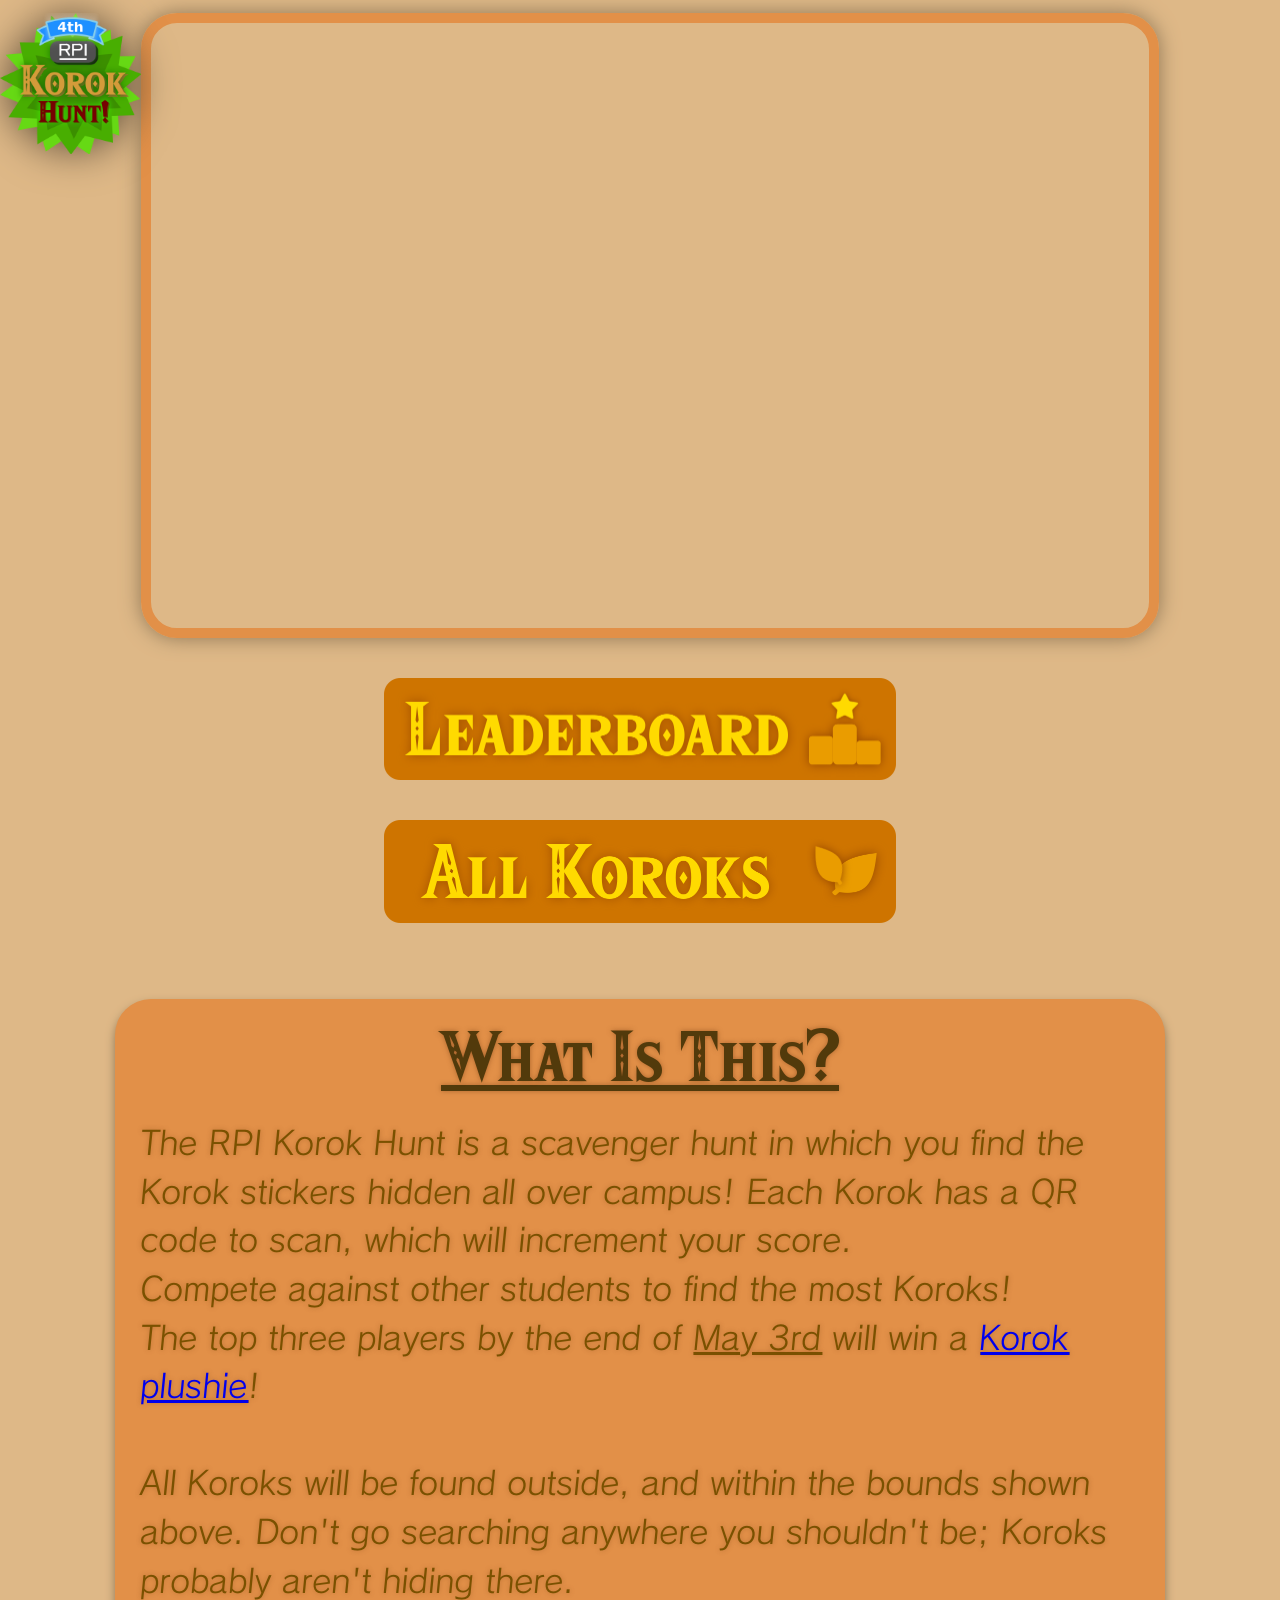
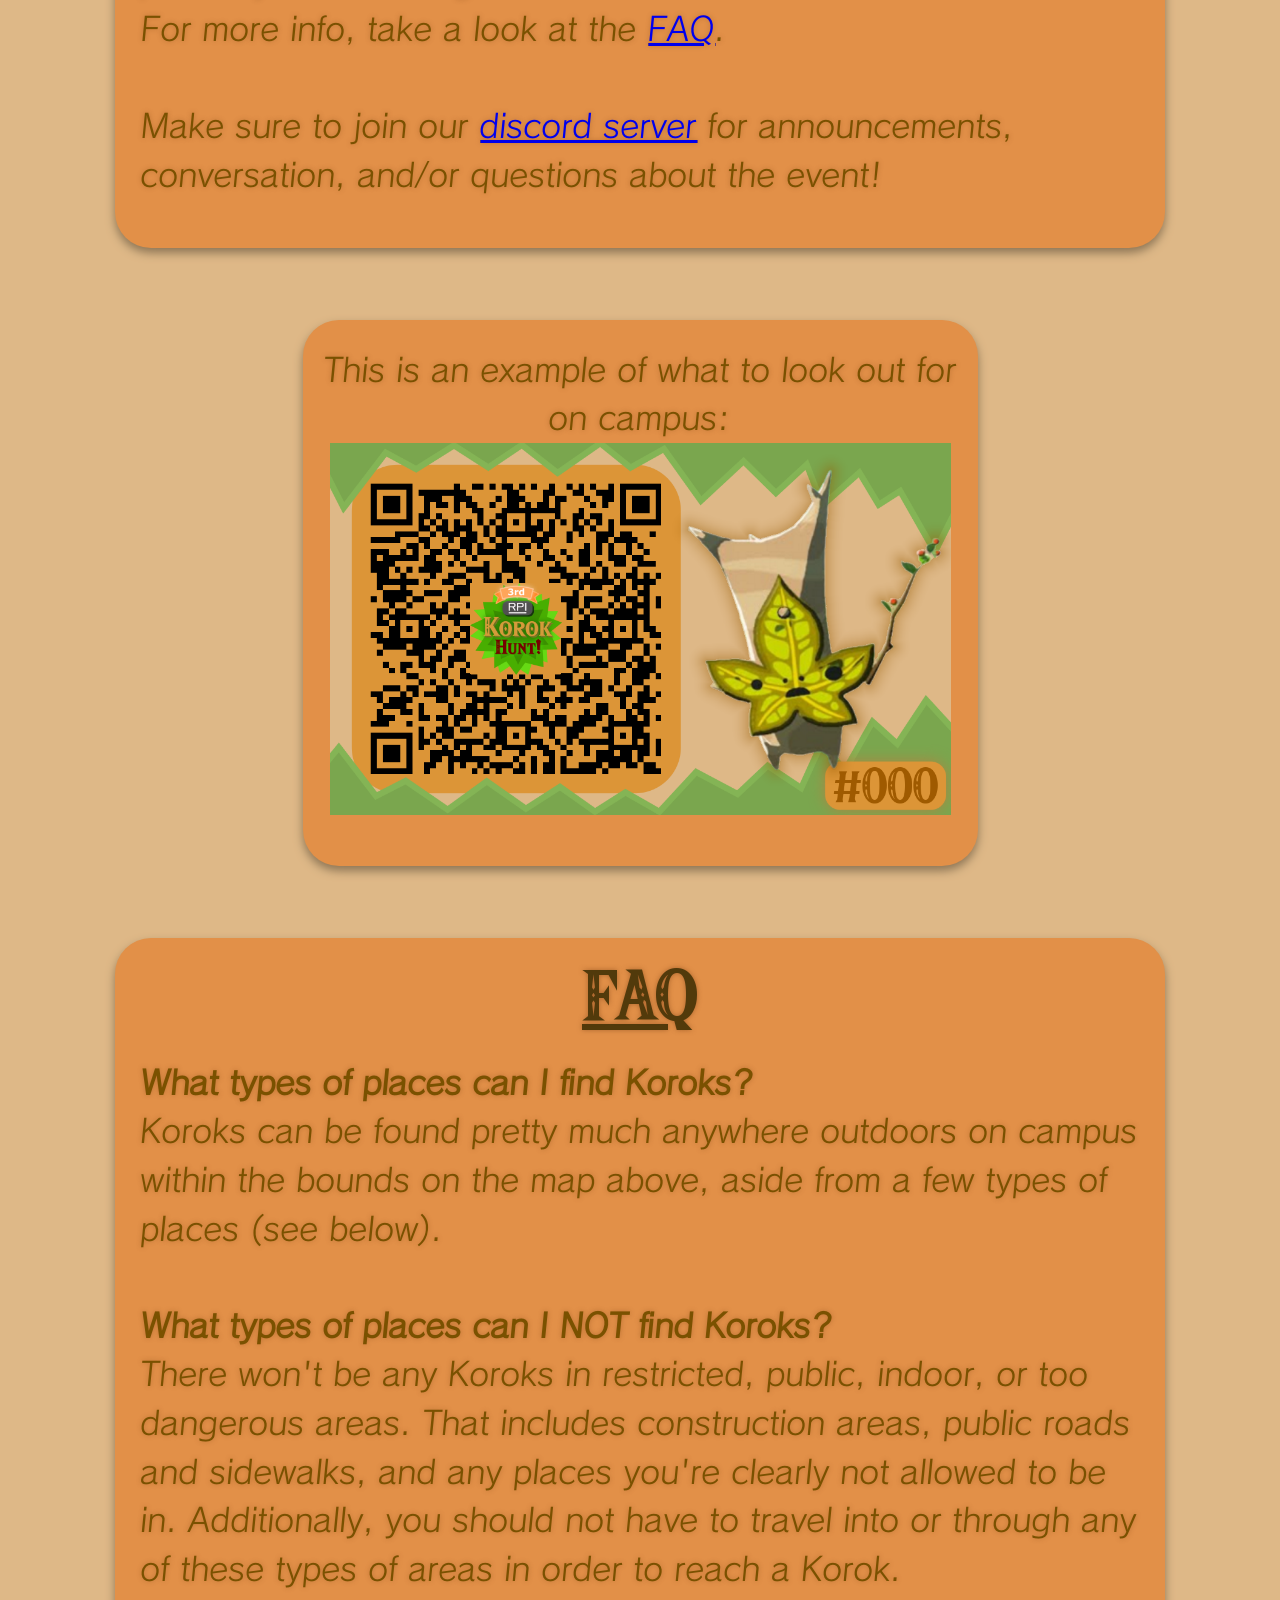
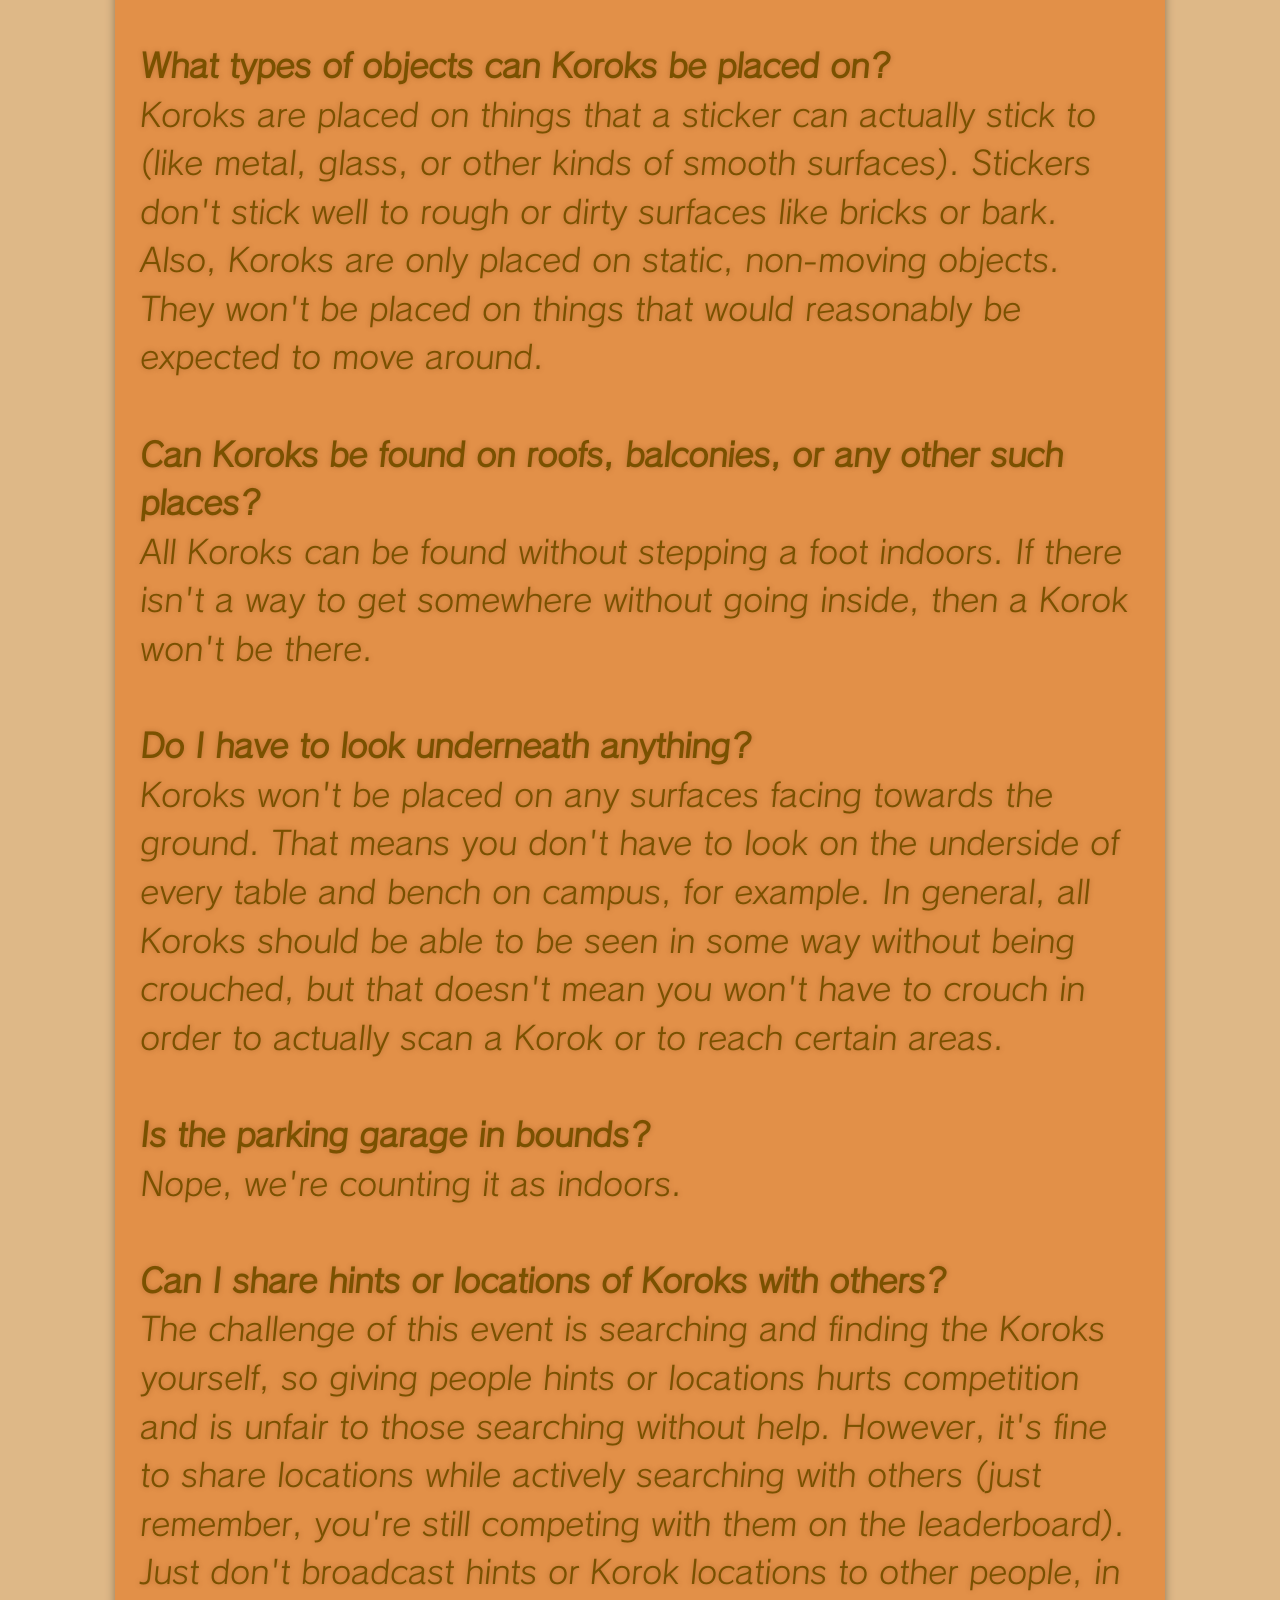
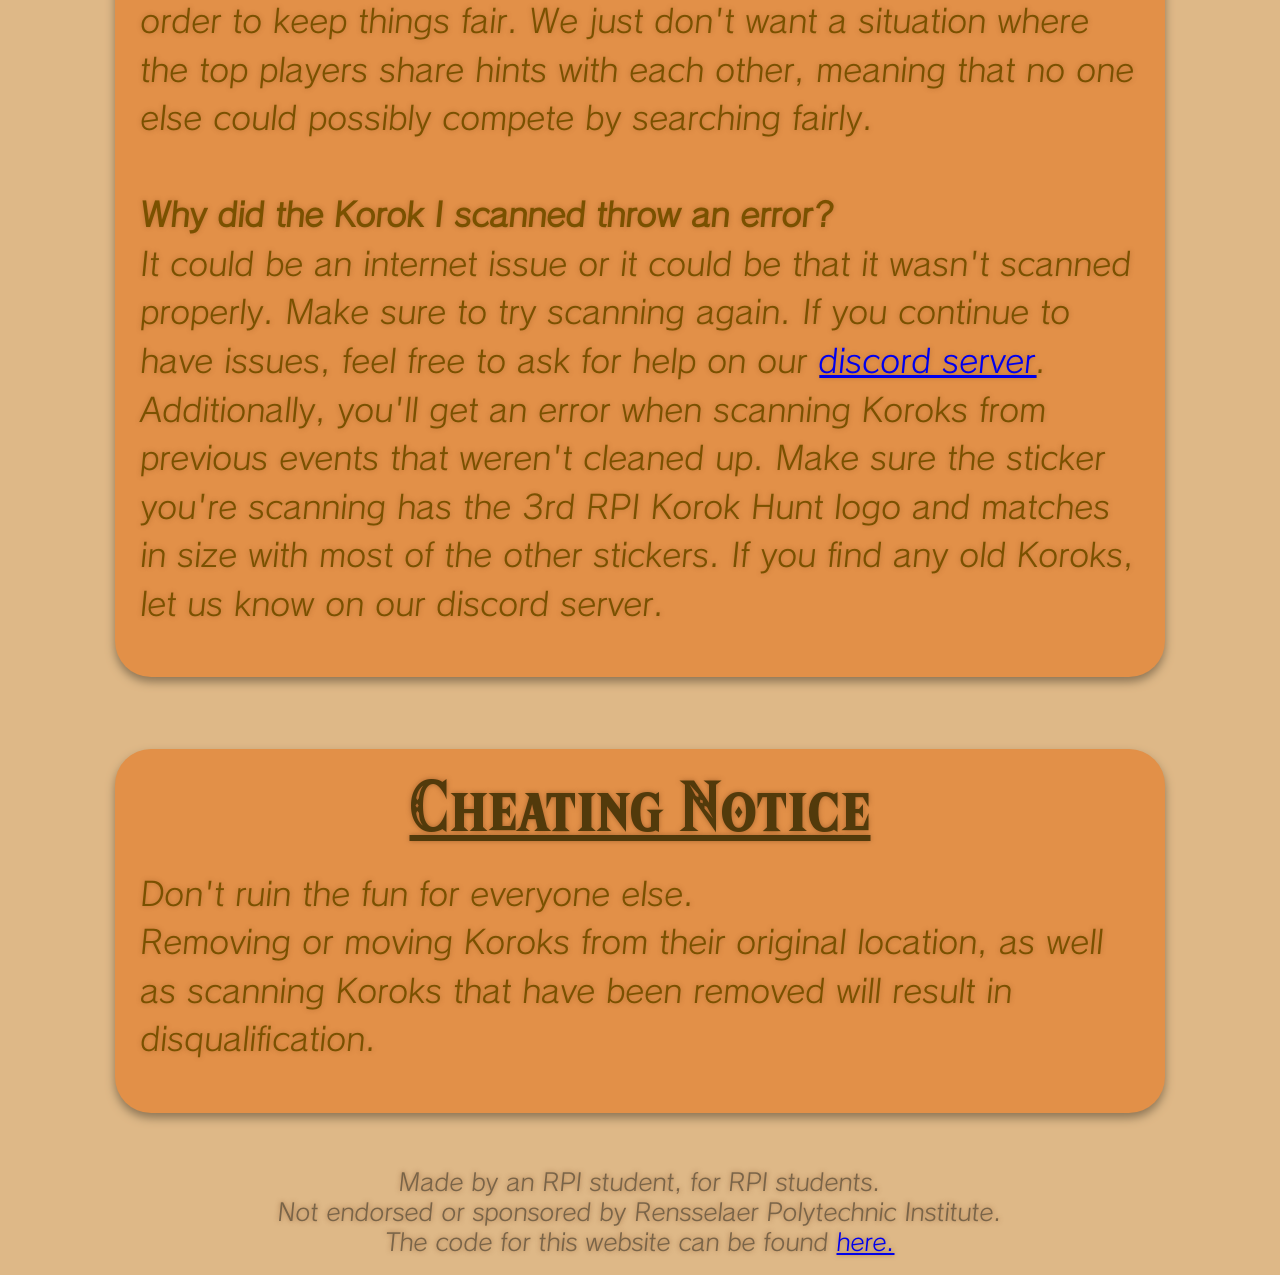
<file: index.html>
<!DOCTYPE html>

<html id="html" lang="en">

<head>
    <title> RPI Korok Hunt </title>
    <meta name="description"
        content="The RPI Korok Hunt is a campus-wide scavenger hunt! Scan hidden QR codes to collect Koroks and increment your score!" />
    <meta charset="UTF-8">

    <link rel="stylesheet" href="css/main.css">
    <link rel="icon" type="image/x-icon" href="favicon.ico">
    <meta name="theme-color" content="#E28C3F" />

    <link rel="canonical" href="https://www.rpikorokhunt.com/" />
    <meta property="og:title" content="The RPI Korok Hunt" />
    <meta property="og:description" content="Find Koroks hidden across campus in the RPI Korok Hunt!" />
    <meta property="og:image" content="/img/korok_hunt_logo.png" />
</head>

<body id="body">
    <!-- MAIN PAGE -->
    <div class="top_container">
        <div class="logo_container">
            <a href="">
                <img src="img/korok_hunt_logo.png" alt="RPI Korok Hunt Logo">
            </a>
        </div>

        <div class="l_container">
            <iframe id="map_frame"
                src="https://www.google.com/maps/d/embed?mid=1v8toIIkizWSxWbdLxAO2pqr-jJwSkps&ehbc=2E312F"
                allowfullscreen="" loading="lazy" referrerpolicy="no-referrer-when-downgrade" class="map_frame">
            </iframe>
        </div>
    </div>
    <br>
    <br>

    <div id="leaderboard_button" class="frontpage_button">
        <a href="leaderboard/" class="center">
            <img src="img/leaderboard_button.png" alt="View leaderboard">
        </a>
    </div>
    <br><br>

    <div id="koroks_button" class="frontpage_button">
        <a href="koroks/" class="center">
            <img src="img/koroks_button.png" alt="View Koroks">
        </a>
    </div>
    <br><br><br><br>

    <div id="about" class="text_container">
        <div class="t_paragraph"><u>What Is This?</u></div> <br>
        <div class="b_paragraph">
            The RPI Korok Hunt is a scavenger hunt in which you
            find the Korok stickers hidden all over campus! Each Korok has a QR code to scan, which will increment your score.
            <br>
            Compete against other students to find the most Koroks!
            <br>
            The top three players by the end of <u>May 3rd</u> will win a
            <u><a target="_blank" rel="noopener noreferrer" href="img/top_3_prize.png">Korok plushie</a></u>!
            <br><br>
            All Koroks will be found outside, and within the bounds shown above.
            Don't go searching anywhere you shouldn't be; Koroks probably aren't hiding there.
            <br>
            For more info, take a look at the 
            <u><a href="#faq">FAQ</a></u>.
            <br><br>
            Make sure to join our
            <u><a target="_blank" rel="noopener noreferrer" href="https://discord.gg/A79Au6BcsJ">discord server</a></u>
            for announcements, conversation, and/or questions about the event!
            <br><br>
        </div>
    </div>
    <br><br><br><br>


    <div id="sticker_example" class="img_container">
        <div class="b_paragraph center">
            This is an example of what to look out for on campus:
        </div>
        <img src="img/sticker_example.png" alt="RPI Korok Hunt Example Sticker" class="center">
    </div>
    <br><br><br><br>

    <div id="faq" class="text_container">
        <div class="t_paragraph"><u>FAQ</u></div> <br>
        <div class="b_paragraph">
            <b>What types of places can I find Koroks?</b>
            <br>
            Koroks can be found pretty much anywhere outdoors on campus within the bounds on the map above,
            aside from a few types of places (see below).
            <br><br>

            <b>What types of places can I NOT find Koroks?</b>
            <br>
            There won't be any Koroks in restricted, public, indoor, or too dangerous areas. 
            That includes construction areas, public roads and sidewalks, and any places you're clearly not allowed to be in.
            Additionally, you should not have to travel into or through any of these types of areas in order to 
            reach a Korok.
            <br><br>

            <b>What types of objects can Koroks be placed on?</b>
            <br>
            Koroks are placed on things that a sticker can actually stick to (like metal, glass, or other kinds
            of smooth surfaces). Stickers don't stick well to rough or dirty surfaces like bricks or bark.
            Also, Koroks are only placed on static, non-moving objects. They won't be placed on things that would
            reasonably be expected to move around.
            <br><br>

            <b>Can Koroks be found on roofs, balconies, or any other such places?</b>
            <br>
            All Koroks can be found without stepping a foot indoors. If there isn't a way to
            get somewhere without going inside, then a Korok won't be there.
            <br><br>

            <b>Do I have to look underneath anything?</b>
            <br>
            Koroks won't be placed on any surfaces facing towards the ground.
            That means you don't have to look on the underside of every table and bench on campus, for example.
            In general, all Koroks should be able to be seen in some way without being crouched,
            but that doesn't mean you won't have to crouch in order to actually scan
            a Korok or to reach certain areas.
            <br><br>

            <b>Is the parking garage in bounds?</b>
            <br>
            Nope, we're counting it as indoors.
            <br><br>

            <b>Can I share hints or locations of Koroks with others?</b>
            <br>
            The challenge of this event is searching and finding the Koroks yourself,
            so giving people hints or locations hurts competition
            and is unfair to those searching without help.
            However, it's fine to share locations while actively searching with others 
            (just remember, you're still competing with them on the leaderboard).
            Just don't broadcast hints or Korok locations to other people,
            in order to keep things fair.
            We just don't want a situation where the top players
            share hints with each other, meaning that no one else could possibly compete
            by searching fairly.
            <br><br>
            
            <b>Why did the Korok I scanned throw an error?</b>
            <br>
            It could be an internet issue or it could be that it wasn't scanned properly.
            Make sure to try scanning again.
            If you continue to have issues, feel free to ask for help on our
            <u><a target="_blank" rel="noopener noreferrer" href="https://discord.gg/A79Au6BcsJ">discord server</a></u>.
            <br>
            Additionally, you'll get an error when scanning Koroks from previous events that weren't
            cleaned up. Make sure the sticker you're scanning has the 3rd RPI Korok Hunt logo 
            and matches in size with most of the other stickers.
            If you find any old Koroks, let us know on our discord server.
            <br><br>
        </div>
    </div>
    <br><br><br><br>

    <div id="cheating_notice" class="text_container">
        <div class="t_paragraph"><u>Cheating Notice</u></div> <br>
        <div class="b_paragraph">
            Don't ruin the fun for everyone else. <br>
            Removing or moving Koroks from their original location, as well as scanning Koroks that have been removed
            will result in disqualification.
            <br><br>
        </div>
    </div>
    <br><br><br>

    <div class="bottom_paragraph">
        Made by an RPI student, for RPI students.<br>
        Not endorsed or sponsored by Rensselaer Polytechnic Institute.<br>
        The code for this website can be found <a target="_blank" rel="noopener noreferrer"
            href="https://github.com/battistary/Korok_Hunt_Website" target="_blank"
            rel="noopener noreferrer">here.</a>
    </div>
    <br>


    <!-- USER INFO DISPLAY -->
    <div id="user_display" class="user_display">
        <username>???</username>:
        <count>0</count>
    </div>


    <!-- KOROK FOUND POPUP -->
    <div id="kf_popup" class="align_popup info_popup">

        <div class="korok_image_div">
            <korok_number class="korok_popup_text upper_right_float_text">#000</korok_number>
            <img id="korok_img" src="img/unknown.svg" alt="Yahaha! You found me!" class="center">
        </div>

        <div class="korok_popup_text">
            <div class="korok_popup_found_text">
                <found>Yahaha! You found me!</found><br>
            </div>
            <div class="korok_popup_count_text">
                You've found <count>??? Koroks</count>!
            </div>
            <div class="korok_popup_prev_text">
                <prev_found>??? other players have</prev_found> found this Korok.
            </div>
        </div>

        <div class="popup_button_container">
            <button class="popup_button center">
                <b_found>Awesome!<b_found>
            </button>
        </div>
    </div>

    <!-- UNKNOWN KOROK POPUP -->
    <div id="uk_popup" class="align_popup info_popup">
        <div class="unknown_korok_image_div">
            <img id="unknown_korok_img" src="img/unknown.svg" alt="Nohoho! You didn't find me!"
                class="center">
        </div>

        <div class="unknown_korok_popup_text">
            <h1>
                This is not a valid Korok.
            </h1>
            <h2>
                Scan a valid QR code to find Koroks or try scanning again!
            </h2>
        </div>

        <div class="popup_button_container">
            <button class="popup_button center">
                Ok
            </button>
            <button id="admin_button" class="center">
                admin
            </button>
        </div>
    </div>

    <!-- USERNAME POPUP -->
    <div id="u_popup" class="align_popup username_popup">

        <div class="username_popup_input center">
            <label>Email</label>
            <textarea id="email_input" class="input_text_area" rows="1" cols="15" maxlength="32"></textarea>
        </div>
        <h2>This email will only be used to contact you if you win.</h2>

        <div class="username_popup_input_padding username_popup_input center">
            <label>Username</label>
            <textarea id="username_input" class="input_text_area" rows="1" cols="14" maxlength="32"></textarea>
        </div>
        <h2>This username will be displayed on the leaderboard.</h2>

        <div id="invalid_name" class="input_popup_error">
            Try a different email
        </div>

        <div class="popup_button_container">
            <button class="popup_button center">
                Create Account/Sign in
            </button>
        </div>
    </div>

    <!-- INFO POPUP -->
    <div id="i_popup" class="align_popup info_popup">
        <div class="info_popup_title_div center">
            <h1> The </h1>
            <div class="logo_div">
                <img src="img/korok_hunt_logo.png" alt="RPI Korok Hunt Logo">
            </div>
            <h1><u> Starts Now! </u></h1>
        </div>

        <div class="info_popup_text">
            The RPI Korok Hunt is a campus-wide Korok hunting event!
        </div>
        <div class="info_popup_text">
            Search across RPI for hidden Korok stickers! Scan their QR codes to increment your score.
        </div>
        <div class="info_popup_text">
            Compete against other RPI students to find the most!
            The top 3 players will win a Korok plushie!
        </div>

        <div class="popup_button_container">
            <button class="popup_button center">
                Let's get started!
            </button>
        </div>
    </div>


    <script type="module" src="index.js"></script>
</body>

</html>
</file>
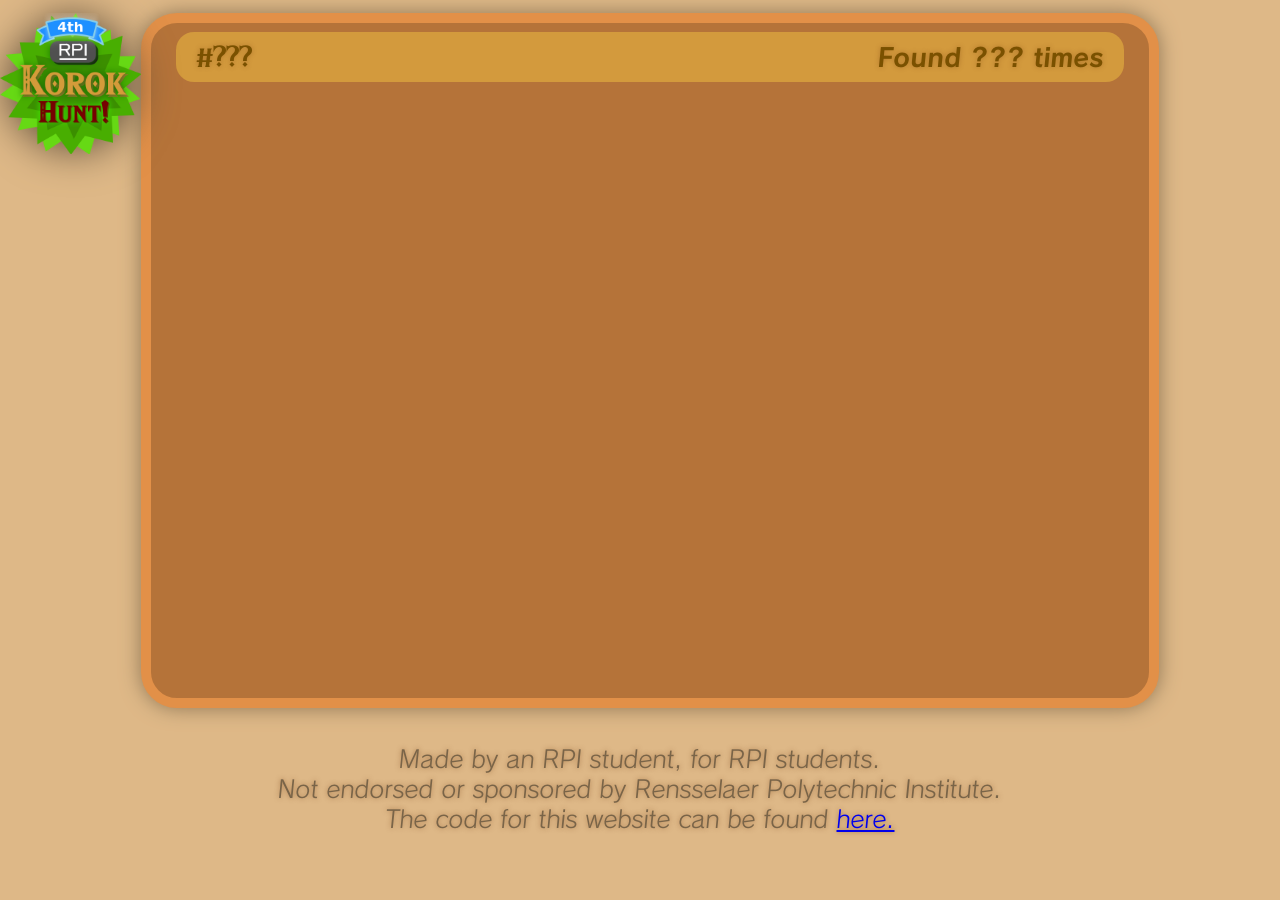
<file: koroks/index.html>
<!DOCTYPE html>

<html id="html" lang="en">
<head>
    <title> RPI Korok Hunt - Koroks </title>
    <meta name="description" content="View the Koroks that have been found in the RPI Korok Hunt!"/>
    <meta charset="UTF-8">

    <link rel="stylesheet" href="/css/main.css">
    <link rel="icon" type="image/x-icon" href="/favicon.ico">
    <meta name="theme-color" content="#E28C3F"/>

    <link rel="canonical" href="https://www.rpikorokhunt.com/koroks" />
    <meta property="og:title" content="The RPI Korok Hunt Koroks Board" />
    <meta property="og:description" content="View the Koroks that have been found in the RPI Korok Hunt!"/>
    <meta property="og:image" content="/img/korok_hunt_logo.png"/>
</head>

<body id="body">
    <!-- MAIN PAGE -->
    <div class="top_container">
        <div class="logo_container">
            <a href="..">
            <img src="/img/korok_hunt_logo.png" alt="RPI Korok Hunt Logo">
            </a>
        </div>

        <div class="l_container">
        <div id="koroks_board" class="board_frame">

            <div class="board_item korok_board_item">
                <korok_number> #??? </korok_number>
                <img src="/img/korok_seed_icon.png">
                <times_scanned>Found ??? times</times_scanned>
            </div>

        </div>
        </div>
    </div>
    <br>
    <br>


    <div class="bottom_paragraph">
        Made by an RPI student, for RPI students.<br>
        Not endorsed or sponsored by Rensselaer Polytechnic Institute.<br>
        The code for this website can be found <a href="https://github.com/battistary/Korok_Hunt_Website" target="_blank" rel="noopener noreferrer">here.</a>
    </div>
    <br>

    <script type="module" src="/koroks/index.js"></script>
</body>
</html>
</file>
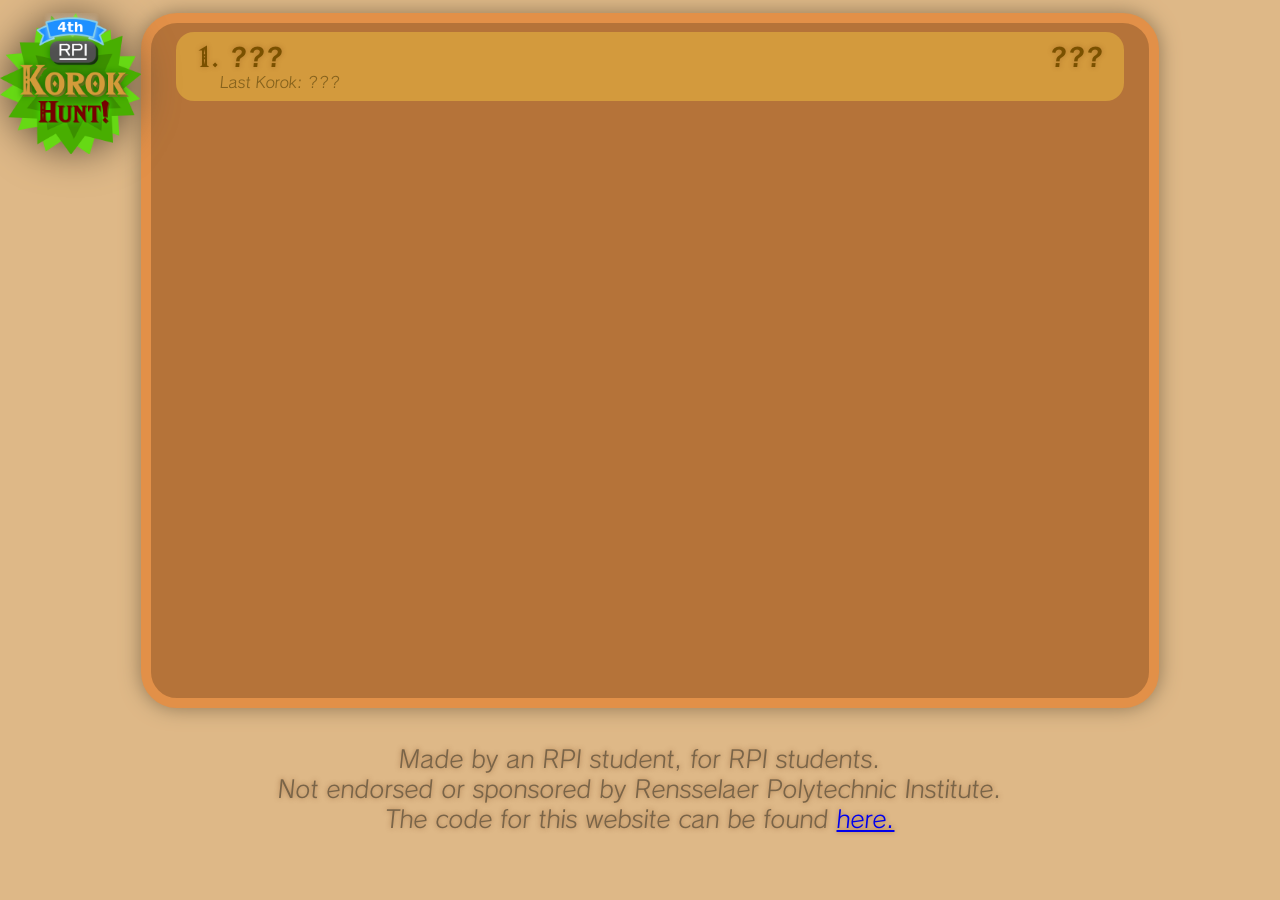
<file: leaderboard/index.html>
<!DOCTYPE html>

<html id="html" lang="en">
<head>
    <title> RPI Korok Hunt - Leaderboard </title>
    <meta name="description" content="View the leaderboard for the RPI Korok Hunt!"/>
    <meta charset="UTF-8">

    <link rel="stylesheet" href="/css/main.css">
    <link rel="icon" type="image/x-icon" href="/favicon.ico">
    <meta name="theme-color" content="#E28C3F"/>

    <link rel="canonical" href="https://www.rpikorokhunt.com/leaderboard" />
    <meta property="og:title" content="The RPI Korok Hunt Leaderboard" />
    <meta property="og:description" content="View the leaderboard for the RPI Korok Hunt!"/>
    <meta property="og:image" content="/img/korok_hunt_logo.png"/>
</head>

<body id="body">
    <!-- MAIN PAGE -->
    <div class="top_container">
        <div class="logo_container">
            <a href="..">
            <img src="/img/korok_hunt_logo.png" alt="RPI Korok Hunt Logo">
            </a>
        </div>

        <div class="l_container">
        <div id="leaderboard" class="board_frame">

            <div class="board_item leaderboard_item">
                <div class="leaderboard_rank_item">
                    <rank>1. </rank>
                    <username>??? </username>
                    <count>??? </count>
                </div>
                <div class="leaderboard_other_item">
                    <last_active>Last Korok: ???</last_active>
                </div>
            </div>

        </div>
        </div>
    </div>
    <br>
    <br>


    <div class="bottom_paragraph">
        Made by an RPI student, for RPI students.<br>
        Not endorsed or sponsored by Rensselaer Polytechnic Institute.<br>
        The code for this website can be found <a href="https://github.com/battistary/Korok_Hunt_Website" target="_blank" rel="noopener noreferrer">here.</a>
    </div>
    <br>

    <script type="module" src="/leaderboard/index.js"></script>
</body>
</html>
</file>
<file: css/main.css>
/* Resources */
@font-face {
    font-family: 'Hylia Serif Beta';
    src: url('/fonts/HyliaSerifBeta-Regular.ttf');
}

@font-face {
    font-family: 'Calamity Sans';
    src: url('/fonts/Calamity-Regular.otf');
}

@font-face {
    font-family: 'Calamity Sans Bold';
    src: url('/fonts/Calamity-Bold.otf');
}



/* Main Page Styling */

/* Containers */
.top_container {
    display: flex;
    flex-direction: row;
    padding-top: 1%;
}

.logo_container {
    width: 11%;
    align-items: center;
}

.l_container {
    width: 78%;
}

.text_container {
    background-color: rgb(226, 144, 72);
    border-radius: min(4vh, 4.8vw);
    ;
    box-shadow: 0 5px 10px rgb(142, 118, 86);

    width: 82%;
    margin-left: auto;
    margin-right: auto;
}

.img_container {
    background-color: rgb(226, 144, 72);
    border-radius: min(4vh, 4.8vw);
    ;
    box-shadow: 0 5px 10px rgb(142, 118, 86);

    max-height: 50vh;
    max-width: 88vw;
    aspect-ratio: 1.5;
    margin-left: auto;
    margin-right: auto;
    padding-top: 2vw;
    padding-bottom: 4vw;

}

.img_container img {
    width: 92%;
}

/* Text */
.b_paragraph {
    font-family: Calamity Sans;
    color: rgb(122, 81, 0);
    text-shadow: 0 0 5px rgba(115, 58, 17, .35);

    text-align: left;
    margin-left: auto;
    margin-right: auto;
    width: 95%;

    font-size: min(3.6vh, 5.76vw);
    line-height: min(4.05vh, 6.48vw);
    line-height: 1.5em;
}

.t_paragraph {
    font-family: Hylia Serif Beta;
    color: rgb(82, 58, 11);
    text-shadow: 0 0 5px rgb(115, 58, 17, .5);

    text-align: center;
    width: 100%;
    padding-top: 2%;
    padding-bottom: 1%;

    font-size: min(7vh, 11.2vw);
    line-height: min(7.875vh, 12.6vw);
}

.bottom_paragraph {
    font-family: Calamity Sans;
    color: rgb(121, 100, 72);
    text-shadow: 0 0 5px rgb(115, 58, 17, .5);

    text-align: center;
    margin-left: auto;
    margin-right: auto;

    font-size: 18pt;
    line-height: 1.25em;
}

/* Images */
.logo_container img {
    width: 100%;
    filter: drop-shadow(0 0 20px rgb(92, 76, 56));
}

.frontpage_button img {
    width: 40%;
}

.l_container>.map_frame {
    border: min(1.2vh, 1.44vw) solid rgb(226, 144, 72);
    border-radius: min(4vh, 4.8vw);
    box-shadow: 0 0 20px rgb(142, 118, 86);

    width: 100%;
    aspect-ratio: 1.65;
    overflow: hidden;
}

/* Phone Display*/
@media all and (max-aspect-ratio:1) {
    .top_container {
        display: flex;
        flex-direction: column;
        padding-top: 1%;
        margin-left: 1%;
        width: 98%;
    }

    .logo_container {
        align-items: center;
        width: 100%;
    }

    .l_container {
        width: 98%;
        aspect-ratio: 1.5;
    }

    .text_container {
        width: 96%;
        margin-left: auto;
        margin-right: auto;
    }

    .b_paragraph {
        width: 94%;
    }

    .logo_container a {
        text-align: center;
        display: block;
        width: fit-content;
        ;
        height: fit-content;
        margin-left: auto;
        margin-right: auto;
    }

    .logo_container img {
        height: 25vh;
        width: auto;
        max-width: 100%;
    }

    .frontpage_button img {
        width: 90%;
    }

    .l_container>.map_frame {
        aspect-ratio: 1.4;
    }
}



/* User Info Styling */
.user_display {
    background-color: rgb(151, 107, 62);
    border-left: 10px solid rgb(80, 54, 32);
    border-bottom: 10px solid rgb(80, 54, 32);

    border-bottom-left-radius: 3vw;
    box-shadow: 0 0 10vw black;

    position: fixed;
    top: 0;
    right: 0;

    font-family: Hylia Serif Beta;
    font-size: 3.5em;
    color: goldenrod;
    text-wrap: wrap;
    overflow-wrap: break-word;

    max-width: 35%;
    padding-left: .25em;
    padding-right: .25em;
    padding-bottom: .1em;

    visibility: hidden;
}



/* Popup Styling*/
.align_popup {
    opacity: 0;
    visibility: hidden;

    position: absolute;
    left: 0;
    right: 0;
    bottom: 0;
    top: 0;
    margin-left: auto;
    margin-right: auto;
    margin-bottom: auto;
    margin-top: auto;

    background-size: contain;
    container-type: size;
}

.show {
    opacity: 1;
    visibility: visible;
}

.debug {
    border: 1px solid red;
    visibility: visible;
}

.popup_button_container {
    margin-top: auto;
    width: 100%;
}

.popup_button_container>.popup_button {
    background-color: #ce7400;
    border-radius: 3vh;
    width: 95%;
    aspect-ratio: 5;

    font-family: Calamity Sans Bold;
    color: #fed900;
    /*font-size: min(6vh, 8.57vw); .7 aspect*/
    font-size: min(5.083vh, 6.1vw);
    white-space: nowrap;

    border: none;
    outline: none;
    outline-width: 0;
}

.info_popup {
    background-color: rgb(151, 107, 62);
    border: min(1.2vh, 1.44vw) solid rgb(80, 54, 32);
    border-radius: 4vmax;
    box-shadow: 0 0 0 1500px rgb(0, 0, 0, .75);

    max-width: 90vw;
    max-height: 80vh;
    aspect-ratio: .7;
    z-index: 3;

    padding-left: 4vw;
    padding-right: 4vw;
    padding-top: 2vh;
    padding-bottom: 3vh;

    display: flex;
    flex-direction: column;
    flex-basis: auto;
    flex: 1;
    overflow-y: visible;

    min-height: 0;
    min-width: 0;
}

.info_popup_title_div {
    display: flex;
    flex-direction: column;

    height: 42%;
    padding-bottom: 1%;
}

.info_popup_title_div>h1,
.h1 {
    font-family: Calamity Sans Bold;
    font-size: min(3.6vh, 6vw);
    line-height: min(3.6vh, 6vw);
    color: rgba(41, 29, 0, 0.785);
    font-weight: normal;

    margin: 0px;
    padding-bottom: 1%;
}

.info_popup_title_div>h1>u {
    font-size: min(4.2vh, 7.0vw);
    line-height: min(4.2vh, 7.0vw);
    color: goldenrod;
    font-weight: normal;
}

.info_popup_title_div>.logo_div {
    height: 75%;
}

.info_popup_title_div>.logo_div>img {
    height: 100%;
    filter: drop-shadow(0 0 20px rgb(92, 76, 56));
}

.info_popup_text {
    font-family: Calamity Sans;
    /*font-size: min(4.25vh, 6.07vw);  0.7 aspect */
    font-size: min(3.2vh, 5.1vw);
    line-height: min(3.6vh, 5.76vw);
    color: whitesmoke;

    padding-top: 3%;
}

.korok_popup_text {
    font-family: Hylia Serif Beta;
    font-size: min(4.7vh, 7.83vw);
    color: whitesmoke;

    text-align: center;
}

.korok_popup_text>.korok_popup_found_text {
    font-family: Hylia Serif Beta;
    font-size: min(4.7vh, 7.83vw);
    line-height: min(5vh, 8.33vw);
    color: whitesmoke;
}

.korok_popup_text>.korok_popup_count_text {
    font-family: Calamity Sans Bold;
    font-size: min(4.23vh, 7.047vw);
    line-height: min(4.935vh, 8.221vw);
    color: whitesmoke;
    padding-top: 5%;
}

.korok_popup_text>.korok_popup_prev_text {
    font-family: Calamity Sans;
    font-size: min(3.384vh, 5.616vw);
    line-height: min(3.384vh, 5.616vw);
    color: rgb(193, 193, 193);
}

.korok_image_div {
    height: 45%;
    padding-bottom: 3%;
}

.korok_image_div>img {
    height: 100%;
    filter: drop-shadow(1px 1.5vh 2vh #222222b1);
}

.upper_right_float_text {
    position: absolute;
    top: 2%;
    right: 4%;
    text-align: right;
}

.unknown_korok_popup_text {
    font-family: Hylia Serif Beta;
    font-size: min(4.7vh, 7.83vw);
    color: whitesmoke;

    text-align: center;
}

.unknown_korok_popup_text>h1 {
    font-family: Calamity Sans Bold;
    font-size: min(4.7vh, 7.83vw);
    line-height: min(4.935vh, 8.221vw);
    color: whitesmoke;
    font-weight: normal;

    margin: 0;
}

.unknown_korok_popup_text>h2 {
    font-family: Calamity Sans;
    font-size: min(3.384vh, 5.616vw);
    line-height: min(3.384vh, 5.616vw);
    color: rgb(193, 193, 193);
    font-weight: normal;

    margin: 0;
}

.unknown_korok_image_div {
    height: 50%;
    padding-bottom: 6%;
}

.unknown_korok_image_div>img {
    height: 100%;
}

.username_popup {
    background-color: rgb(151, 107, 62);
    border: min(1.2vh, 1.44vw) solid rgb(80, 54, 32);
    border-radius: 4vmax;
    box-shadow: 0 0 0 1500px rgb(0, 0, 0, .75);

    max-height: 60vh;
    max-width: 90vw;
    aspect-ratio: 1.2;
    z-index: 2;

    padding-left: 3vw;
    padding-right: 3vw;
    padding-top: 2vh;
    padding-bottom: 2vh;

    display: flex;
    flex-direction: column;
    flex: 1;
    overflow-y: visible;

    min-height: 0;
    min-width: 0;
}

.username_popup label {
    font-family: Calamity Sans Bold;
    font-size: min(4.5vh, 5.94vw);
    line-height: 0;
    color: whitesmoke;
    text-align: center;

    vertical-align: middle;
    padding-right: 1vw;
}

.username_popup h2 {
    font-family: Calamity Sans;
    font-size: min(3.8vh, 4.8vw);
    line-height: min(4.4vh, 5.28vw);
    color: rgb(193, 193, 193);
    font-weight: normal;

    text-align: center;
    margin: 0;
}

.username_popup_input {
    padding-top: 2%;
    padding-bottom: 1.5%;

    white-space: nowrap;
}

.input_popup_error {
    font-family: Calamity Sans;
    font-size: min(4vh, 4.8vw);
    line-height: min(4vh, 4.8vw);
    color: rgb(107, 0, 0);
    text-align: center;

    padding-top: 3%;
    visibility: hidden;
}

.input_text_area {
    font-family: Calamity Sans Bold;
    color: black;

    width: min(42vh, 50.4vw);
    height: min(6vh, 7.2vw);
    font-size: min(4vh, 4.8vw);
    line-height: min(6vh, 7.2vw);
    outline: none;
    border: none;

    text-align: center;
    resize: none;
    overflow-x: hidden;
    overflow-y: hidden;
    white-space: nowrap;

    vertical-align: middle;
}

.input_text_area_label {
    color: whitesmoke;
    vertical-align: middle;
}

.username_popup_input_padding {
    padding-top: 4%;
}


/* Board styling */
.l_container>.board_frame {
    border: min(1.2vh, 1.44vw) solid rgb(226, 144, 72);
    border-radius: min(4vh, 4.8vw);
    box-shadow: 0 0 20px rgb(142, 118, 86);
    background-color: rgb(181, 115, 57);

    width: 100%;
    height: 75vh;

    overflow-x: hidden;
    overflow-y: scroll;
}

.board_frame::-webkit-scrollbar {
    width: 0px;
    background: transparent;
}

.board_item {
    width: auto;
    display: flex;
    flex-direction: row;
    margin-left: 2vw;
    margin-right: 2vw;
    margin-top: 1vh;
    margin-bottom: 1vh;
    padding-left: 1vw;
    padding-right: 1vw;
    padding-top: 1vh;
    padding-bottom: 1vh;

    background-color: rgb(211, 154, 61);
    border-radius: 2vh;
}

.leaderboard_item {
    flex-direction: column;
}

.leaderboard_item>.leaderboard_rank_item {
    display: flex;
    flex-direction: row;

    font-family: Calamity Sans Bold;
    color: rgb(122, 81, 0);
    text-shadow: 0 0 5px rgba(115, 58, 17, .35);
    font-size: 2vw;
    line-height: 1.25em;
}

.leaderboard_item rank {
    padding-left: 0.5vw;
    font-family: Hylia Serif Beta;
}

.leaderboard_item username {
    padding-left: 1vw;
    padding-right: 2vw;
    max-width: 51vw;
    text-wrap: wrap;
    word-wrap: break-word;
}

.leaderboard_item count {
    padding-right: 0.5vw;
    margin-left: auto;
    width: auto;
    text-wrap: nowrap;
}

.leaderboard_item>.leaderboard_other_item {
    font-family: Calamity Sans;
    color: rgb(133, 98, 29);
    text-shadow: none;
    font-size: 1.2vw;
    line-height: 1.25em;
}

.leaderboard_item last_active {
    padding-left: 2em;
}

.korok_board_item {
    font-family: Calamity Sans Bold;
    color: rgb(122, 81, 0);
    text-shadow: 0 0 5px rgba(115, 58, 17, .35);
    font-size: 2vw;
    line-height: 1.25em;
}

.korok_board_item>korok_number {
    padding-left: 0.5vw;
    font-family: Hylia Serif Beta;
}

.korok_board_item>img {
    padding-left: 2vw;

    height: 1.25em;
    margin-top: auto;
    margin-bottom: auto;
    visibility: hidden;
}

.korok_board_item>times_scanned {
    padding-right: 0.5vw;
    margin-left: auto;
    width: auto;
    text-wrap: nowrap;
}

/* Phone Display */
@media all and (max-aspect-ratio:1) {
    .l_container>.board_frame {
        height: 60vh;
    }

    .leaderboard_item>.leaderboard_rank_item {
        font-size: 5vw;
    }

    .leaderboard_item>.leaderboard_other_item {
        font-size: 3vw;
    }

    .korok_board_item {
        font-size: 5vw;
    }
}


/* Alignment */
html {
    overflow-x: hidden;

    -webkit-text-size-adjust: 100%;
    /* Prevent font scaling in landscape while allowing user zoom */
}

body {
    margin: 0;
    padding: 0;

    overflow-x: hidden;

    background-color: burlywood;
}

.center {
    display: block;
    margin-left: auto;
    margin-right: auto;
    text-align: center;
}

.v_center {
    margin-top: auto;
    margin-bottom: auto;
}
</file>
